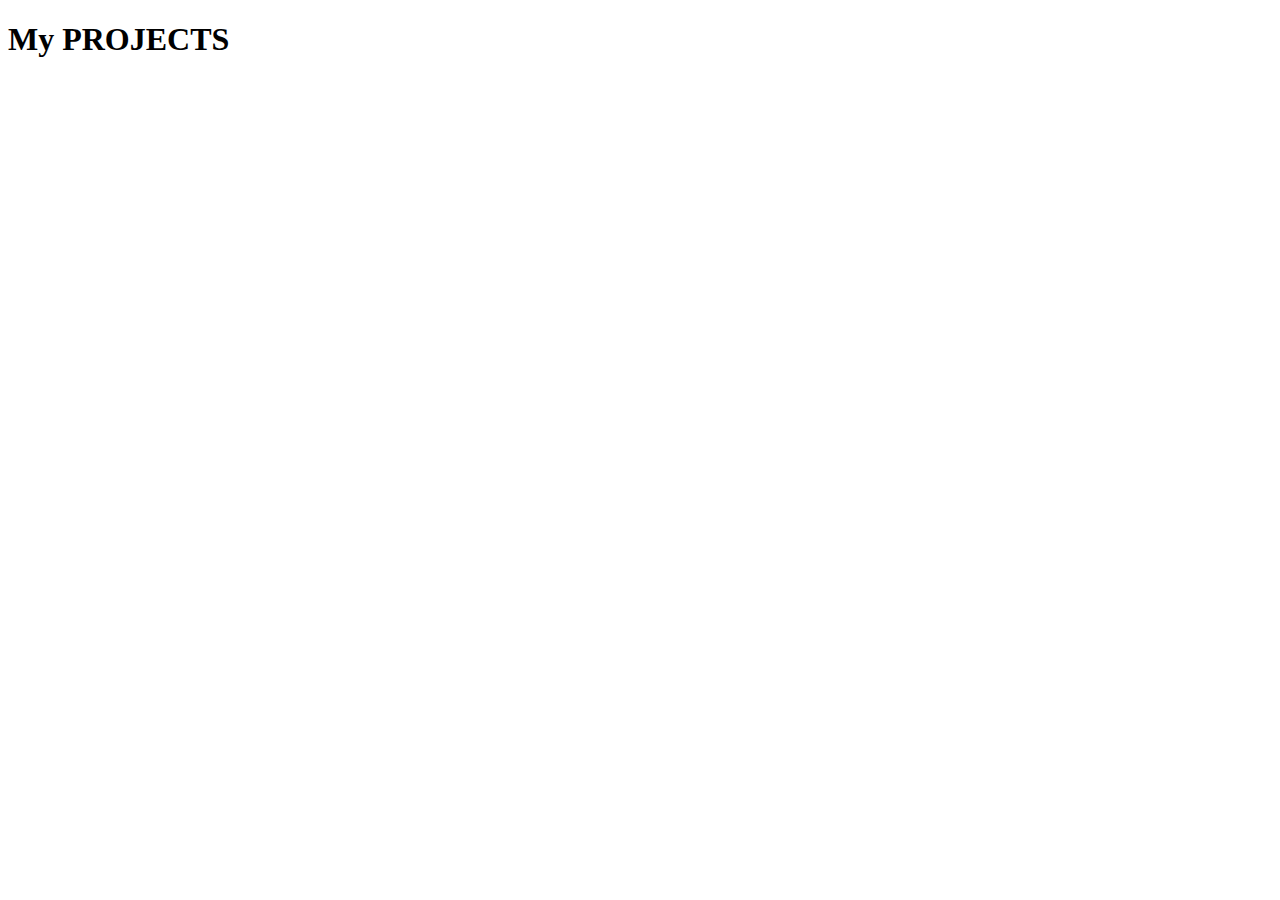
<file: projects.html>
<!DOCTYPE html>
<html lang="en">
<head>
    <meta charset="UTF-8">
    <meta http-equiv="X-UA-Compatible" content="IE=edge">
    <meta name="viewport" content="width=device-width, initial-scale=1.0">
    <title>Projects</title>
</head>
<body>
    <header class="hero">
        <h1 class="hero-heading">My <span class="heading-inverted">PROJECTS</span></h1>
     
 
    </header>
</body>
</html>
</file>
